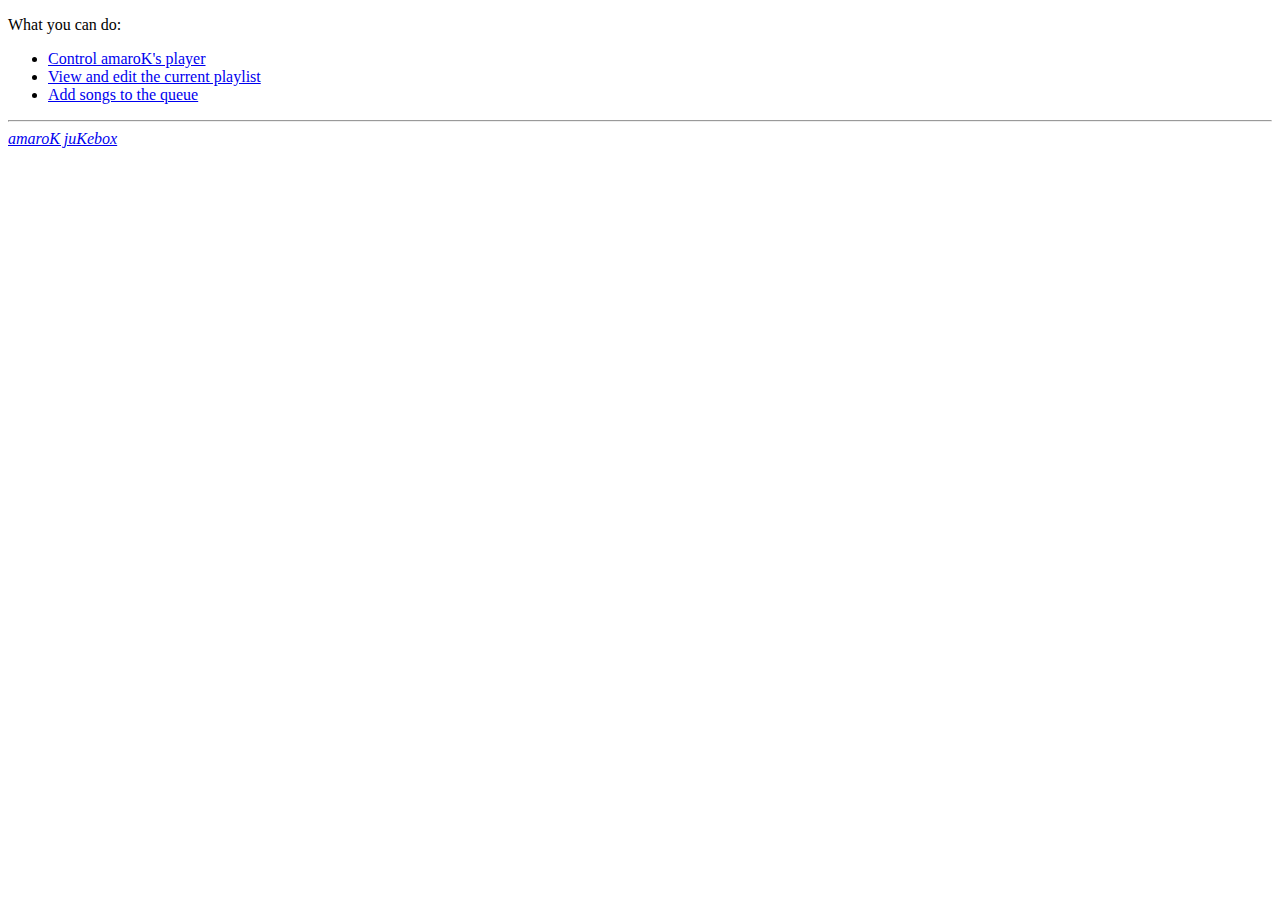
<file: www/index.html>
<?xml version="1.0"?>
<!DOCTYPE html PUBLIC "-//W3C//DTD XHTML 1.0 Strict//EN"
"http://www.w3.org/TR/xhtml1/DTD/xhtml1-strict.dtd">

<html xmlns="http://www.w3.org/1999/xhtml" xml:lang="en" lang="en">
  <head>
    <title>amaroK juKebox</title>
  </head>
  <body>
    <p>What you can do:</p>
    <ul>
      <li><a href='cgi-bin/player.py'>Control amaroK's player</a></li>
      <li><a href='cgi-bin/playlist.py'>View and edit the current
      playlist</a></li>
      <li><a href='cgi-bin/browse.py?artists=1'>Add songs to the queue</a></li>
    </ul>
    <hr />
    <address>
      <a href="http://amarok-jukebox.berlios.de/">
	amaroK juKebox
      </a>
    </address>
  </body>
</html>
</file>
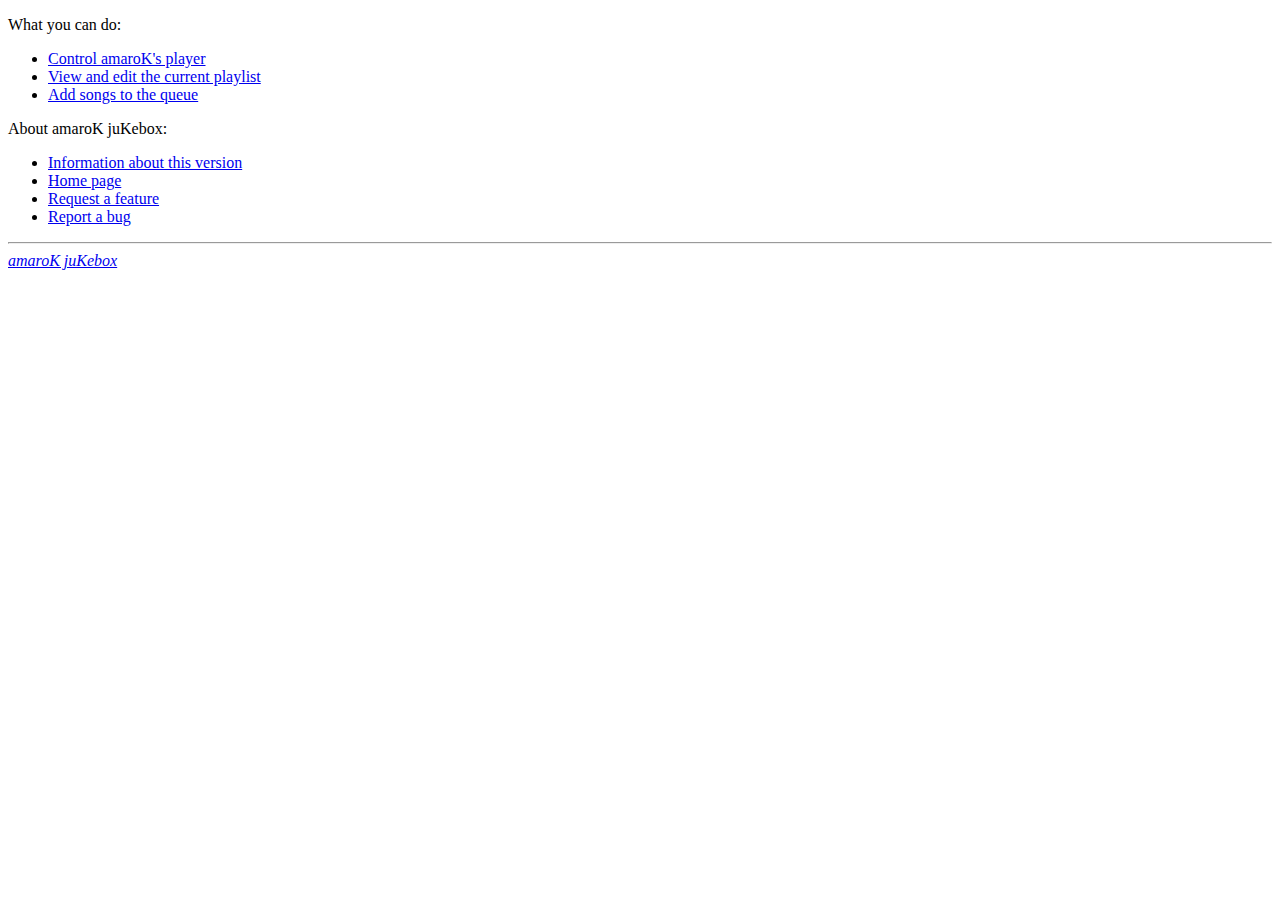
<file: trunk/www/index.html>
<?xml version="1.0"?>
<!DOCTYPE html PUBLIC "-//W3C//DTD XHTML 1.0 Strict//EN"
"http://www.w3.org/TR/xhtml1/DTD/xhtml1-strict.dtd">

<html xmlns="http://www.w3.org/1999/xhtml" xml:lang="en" lang="en">
  <head>
    <title>amaroK juKebox</title>
  </head>
  <body>
    <p>What you can do:</p>
    <ul>
      <li><a href='jukebox/player'>Control amaroK's player</a></li>
      <li><a href='jukebox/playlist#playing'>View and edit the current
      playlist</a></li>
      <li><a href='jukebox/browse?artists=1'>Add songs to the queue</a></li>
    </ul>
    <p>About amaroK juKebox:</p>
    <ul>
      <li><a href="jukebox/version">Information about this version</a></li>
      <li><a href="http://amarok-jukebox.berlios.de/">Home page</a></li>
      <li><a
	      href="http://developer.berlios.de/feature/?group_id=3555">Request a feature</a></li>
      <li><a
	      href="http://developer.berlios.de/bugs/?group_id=3555">Report a bug</a></li>
    </ul>
    
    <hr />
    <address>
      <a href="http://amarok-jukebox.berlios.de/">
	amaroK juKebox
      </a>
    </address>
  </body>
</html>
</file>
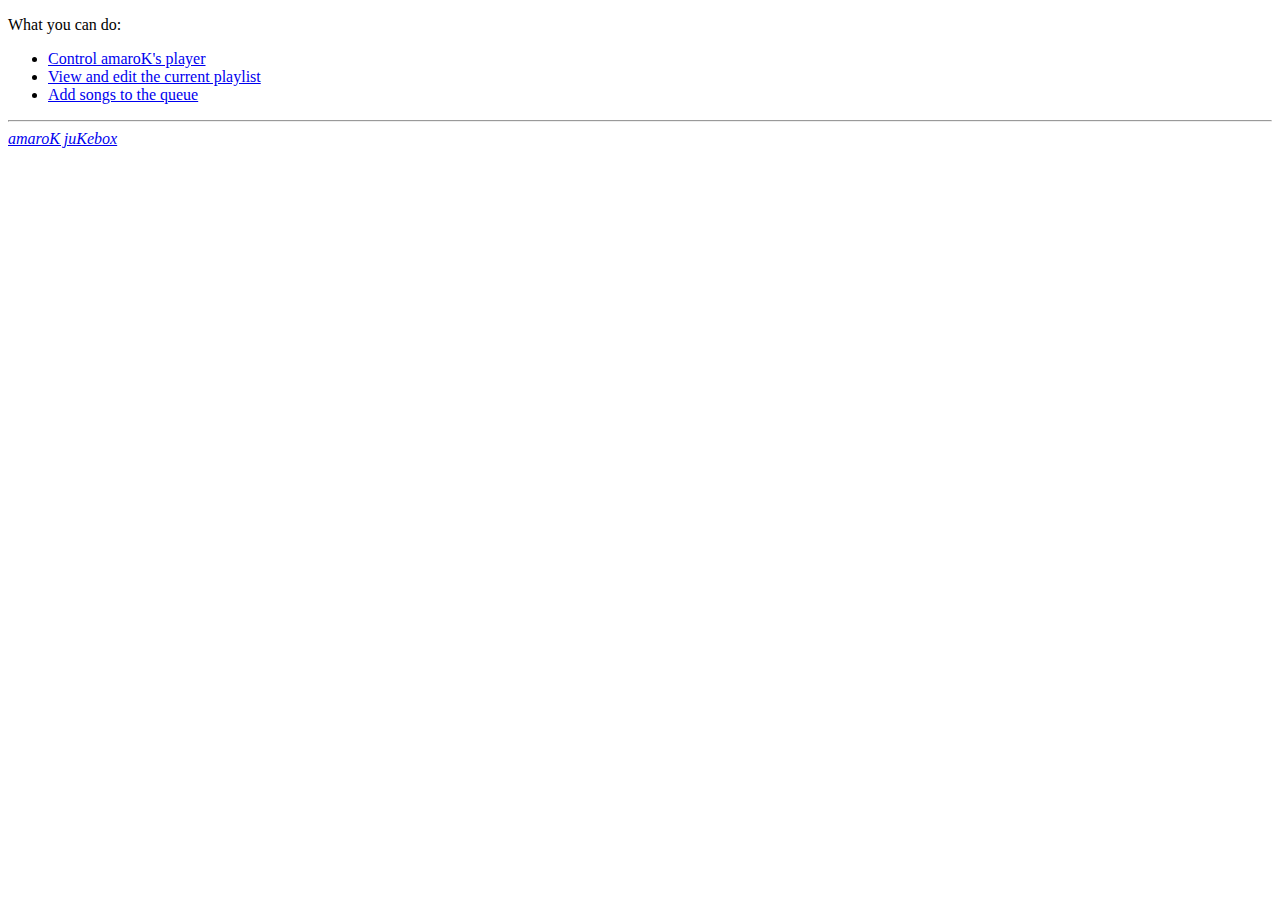
<file: tags/release_0.2/www/index.html>
<?xml version="1.0"?>
<!DOCTYPE html PUBLIC "-//W3C//DTD XHTML 1.0 Strict//EN"
"http://www.w3.org/TR/xhtml1/DTD/xhtml1-strict.dtd">

<html xmlns="http://www.w3.org/1999/xhtml" xml:lang="en" lang="en">
  <head>
    <title>amaroK juKebox</title>
  </head>
  <body>
    <p>What you can do:</p>
    <ul>
      <li><a href='jukebox/player'>Control amaroK's player</a></li>
      <li><a href='jukebox/playlist'>View and edit the current
      playlist</a></li>
      <li><a href='jukebox/browse?artists=1'>Add songs to the queue</a></li>
    </ul>
    <hr />
    <address>
      <a href="http://amarok-jukebox.berlios.de/">
	amaroK juKebox
      </a>
    </address>
  </body>
</html>
</file>
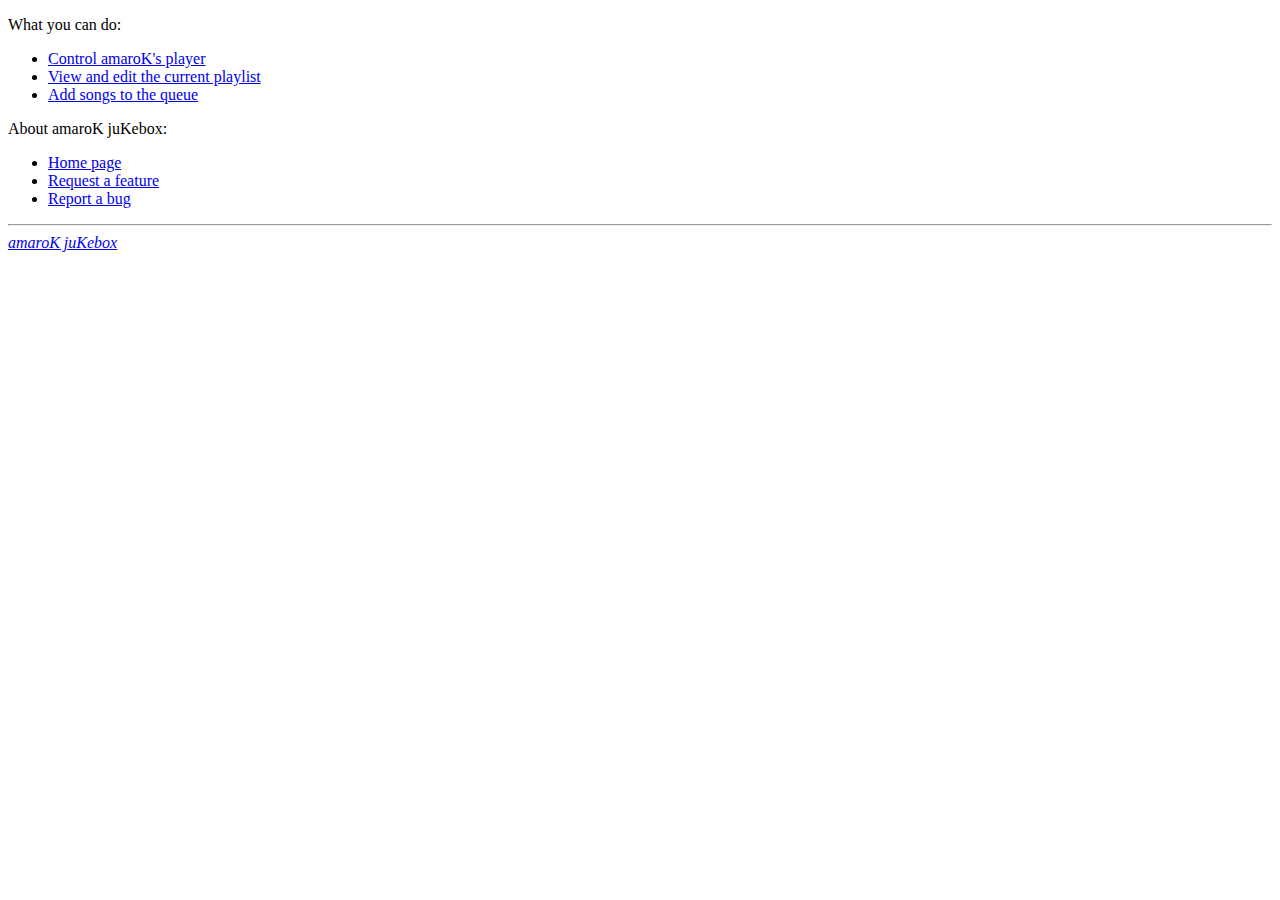
<file: tags/release_0.4/www/index.html>
<?xml version="1.0"?>
<!DOCTYPE html PUBLIC "-//W3C//DTD XHTML 1.0 Strict//EN"
"http://www.w3.org/TR/xhtml1/DTD/xhtml1-strict.dtd">

<html xmlns="http://www.w3.org/1999/xhtml" xml:lang="en" lang="en">
  <head>
    <title>amaroK juKebox</title>
  </head>
  <body>
    <p>What you can do:</p>
    <ul>
      <li><a href='jukebox/player'>Control amaroK's player</a></li>
      <li><a href='jukebox/playlist#playing'>View and edit the current
      playlist</a></li>
      <li><a href='jukebox/browse?artists=1'>Add songs to the queue</a></li>
    </ul>
    <p>About amaroK juKebox:</p>
    <ul>
      <li><a href="http://amarok-jukebox.berlios.de/">Home page</a></li>
      <li><a
	      href="http://developer.berlios.de/feature/?group_id=3555">Request a feature</a></li>
      <li><a
	      href="http://developer.berlios.de/bugs/?group_id=3555">Report a bug</a></li>
    </ul>
    
    <hr />
    <address>
      <a href="http://amarok-jukebox.berlios.de/">
	amaroK juKebox
      </a>
    </address>
  </body>
</html>
</file>
